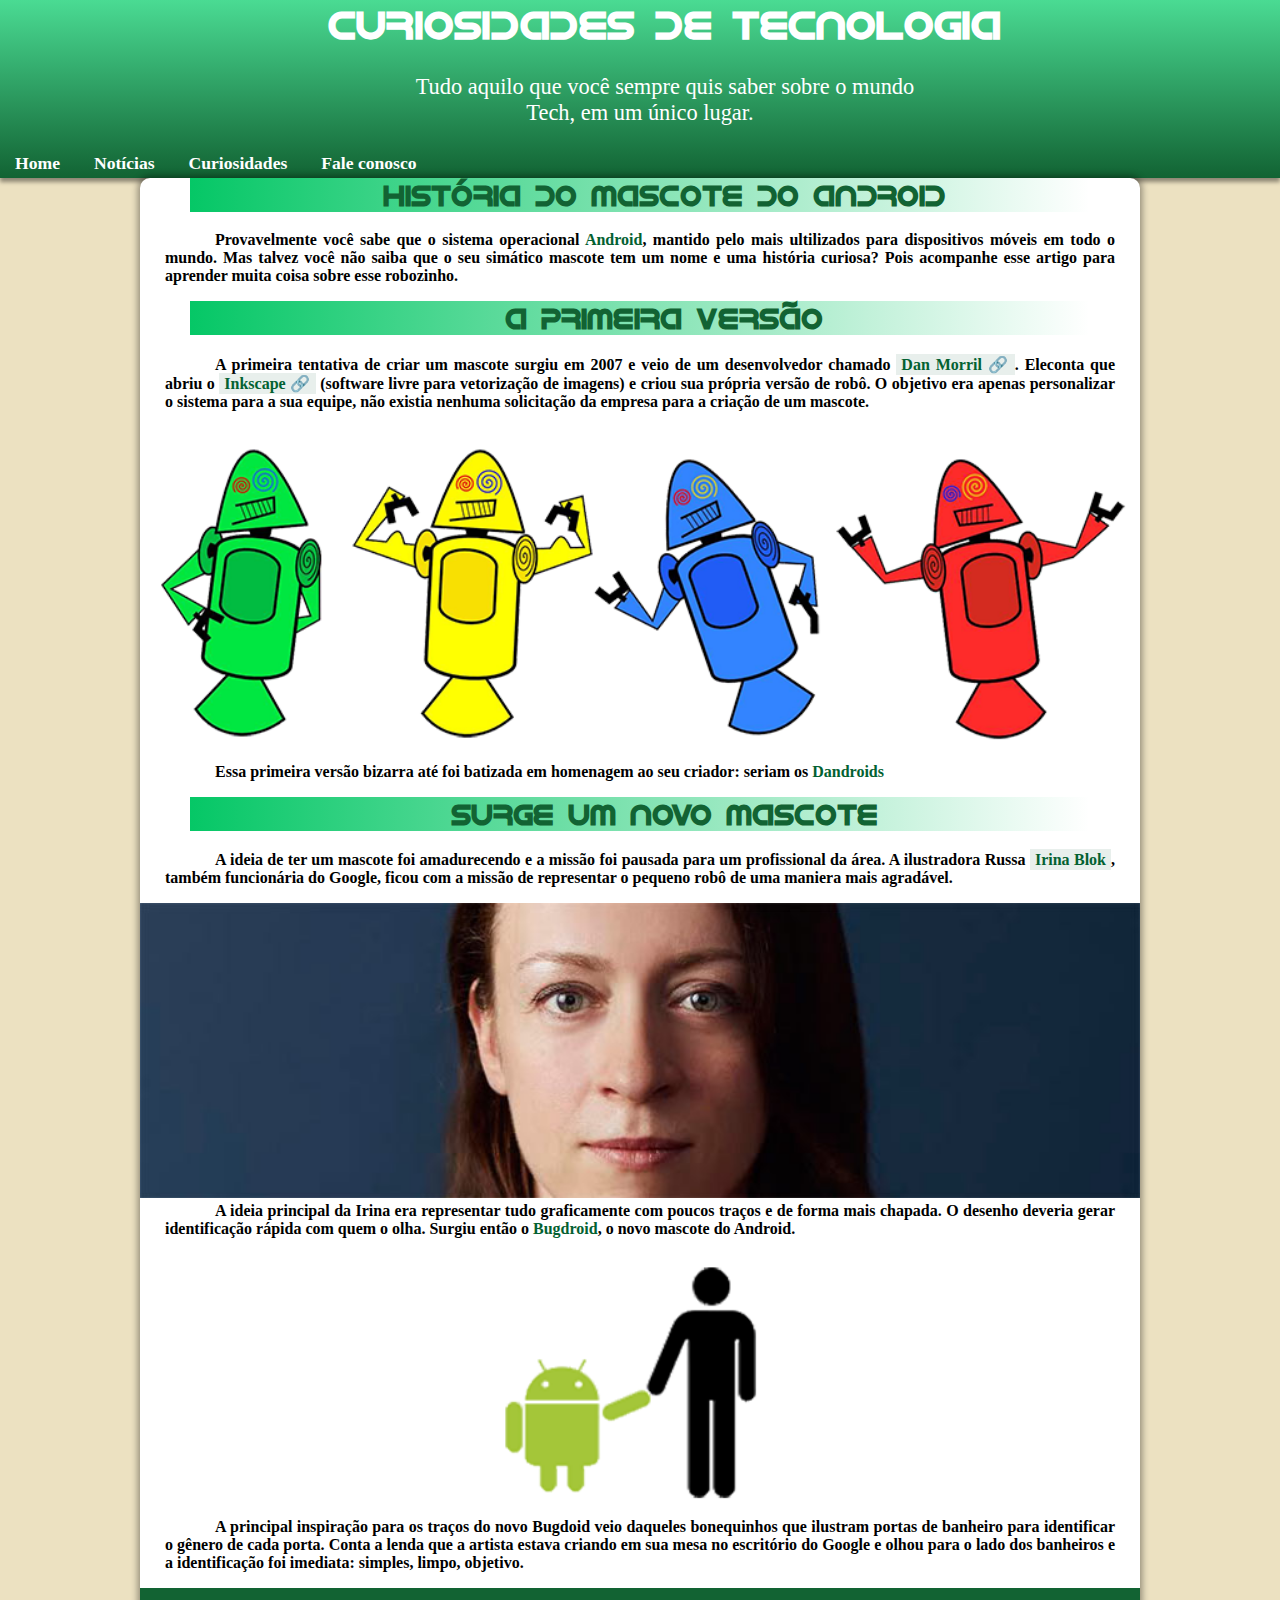
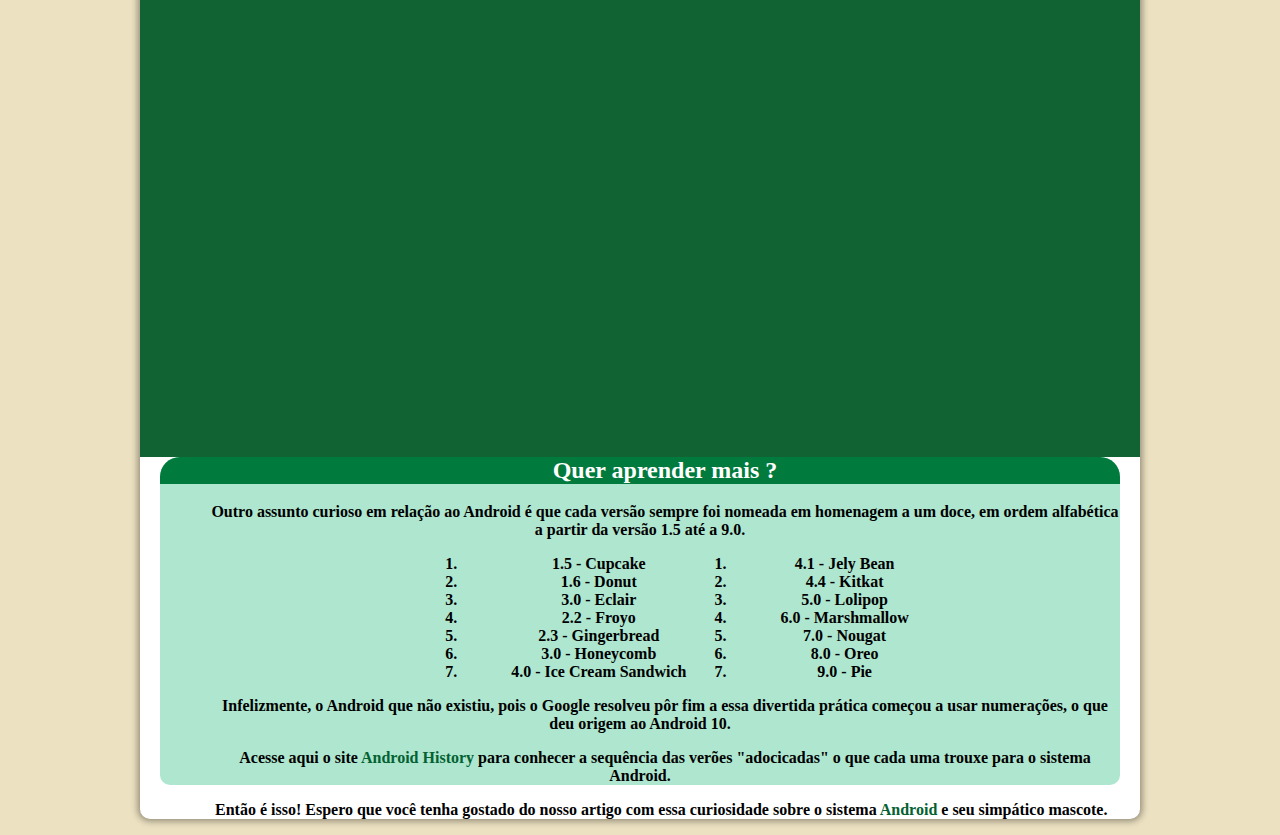
<file: index.html>
<!DOCTYPE html>
<html lang="pt-br">
<head>
    <meta charset="UTF-8">
    <meta http-equiv="X-UA-Compatible" content="IE=edge">
    <meta name="viewport" content="width=device-width, initial-scale=1.0">
    <title>Como surgiu o mascote do Android</title> 
    <link rel="shortcut icon" href="Imagens/favicon.ico" type="image/x-icon">
    <link rel="stylesheet" href="style.css">
    <meta name="description" content="Esse site é para aprimorar minha técnicas que eu fiz no Curso em ídeo">
</head>
<body>
    <header>
        <nav>
            <h1>Curiosidades de tecnologia</h1>
            <p>Tudo aquilo que você sempre quis saber sobre o mundo <br> Tech, em um único lugar.</p>
            <span>Home</span>
            <span>Notícias</span>
            <span>Curiosidades</span>
            <span>Fale conosco</span> 
        </nav>  
    </header>
    <main>
        <h1>História do mascote do android</h1>
        <p>Provavelmente você sabe que o sistema operacional <span id="android">Android</span>, mantido pelo mais ultilizados para dispositivos móveis em todo o mundo. Mas talvez você não saiba que o seu simático mascote tem um nome e uma história curiosa? Pois acompanhe esse artigo para aprender muita coisa sobre esse robozinho.</p>
        <h1>A primeira versão</h1>
        <p>A primeira tentativa de criar um mascote surgiu em 2007 e veio de um desenvolvedor chamado <a href="https://androidcommunity.com/dan-morrill-shows-us-the-android-mascot-that-almost-was-20130103/" target="_blank"><span>Dan Morril 🔗</span></a>. Eleconta que abriu o <a href="https://inkscape.org/pt-br/" target="_blank"><span>Inkscape 🔗</span></a> (software livre para vetorização de imagens) e criou sua própria versão de robô. O objetivo era apenas personalizar o sistema para a sua equipe, não existia nenhuma solicitação da empresa para a criação de um mascote.</p>
        <picture>
            <source media="(max-width: 800px)" srcset="Imagens/dan-droids-pq.png">
            <img id="dandroids" src="Imagens/dan-droids.png" alt="Dan droids">
        </picture>     
        <p>Essa primeira versão bizarra até foi batizada em homenagem ao seu criador: seriam os <span>Dandroids</span></p>
        <h1>Surge um novo mascote</h1>
        <p>A ideia de ter um mascote foi amadurecendo e a missão foi pausada para um profissional da área. A ilustradora Russa <a href="https://www.irinablok.com/android" target="_blank"><span id="irina_blok" >Irina Blok</span></a>, também funcionária do Google, ficou com a missão de representar o pequeno robô de uma maniera mais agradável.</p>

        <picture>
            <source media="(max-width: 700px)" srcset="Imagens/irina-blok-pq.jpg">
            <img id="irina" src="Imagens/irina-blok.jpg" alt="Irina Blok">
        </picture
        >  
        <p>A ideia principal da Irina era representar tudo graficamente com poucos traços e de forma mais chapada. O desenho deveria gerar identificação rápida com quem o olha. Surgiu então o <span id="buddroid">Bugdroid</span>, o novo mascote do Android.</p>
        <picture>
            <img id="bugdroids" src="Imagens/bugdroid.png" alt="bugdroid">
        </picture>
        
        <p>A principal inspiração para os traços do novo Bugdoid veio daqueles bonequinhos que ilustram portas de banheiro para identificar o gênero de cada porta. Conta a lenda que a artista estava criando em sua mesa no escritório do Google e olhou para o lado dos banheiros e a identificação foi imediata: simples, limpo, objetivo.</p>
        
        <div class="youtube">
            <iframe width="560" height="315" src="https://www.youtube.com/embed/l2UDgpLz20M" title="YouTube video player" frameborder="none" allow="accelerometer; autoplay; clipboard-write; encrypted-media; gyroscope; picture-in-picture; web-share" allowfullscreen></iframe>
        
        
        </div>
        <aside>
            <h2>Quer aprender mais ?</h2>
            <p>Outro assunto curioso em relação ao Android é que cada versão sempre foi nomeada em homenagem a um doce, em ordem alfabética a partir da versão 1.5 até a 9.0.</p>
            <div id="lista">
                <ol id="esquerda">
                    <li>1.5 - Cupcake</li>
                    <li>1.6 - Donut</li>
                    <li>3.0 - Eclair</li>
                    <li>2.2 - Froyo</li>
                    <li>2.3 - Gingerbread</li>
                    <li>3.0 - Honeycomb</li>
                    <li>4.0 - Ice Cream Sandwich</li>
                </ol>
                <ol id="direita">
                    <li>4.1 - Jely Bean</li>
                    <li>4.4 - Kitkat</li>
                    <li>5.0 - Lolipop</li>
                    <li>6.0 - Marshmallow</li>
                    <li>7.0 - Nougat</li>
                    <li>8.0 - Oreo</li>
                    <li>9.0 - Pie</li>
                </ol>
            </div>
            
            <p>Infelizmente, o Android que não existiu, pois o Google resolveu pôr fim a essa divertida prática começou a usar numerações, o que deu origem ao Android 10.</p>

            <p id="final">Acesse aqui o site <span>Android History</span> para conhecer a sequência das verões "adocicadas" o que cada uma trouxe para o sistema Android.</p>   

        </aside>
        <p id="final_2">Então é isso! Espero que você tenha gostado do nosso artigo com essa curiosidade sobre o sistema <span>Android</span> e seu simpático mascote.</p>
    </main>
</body>
</html>
</file>
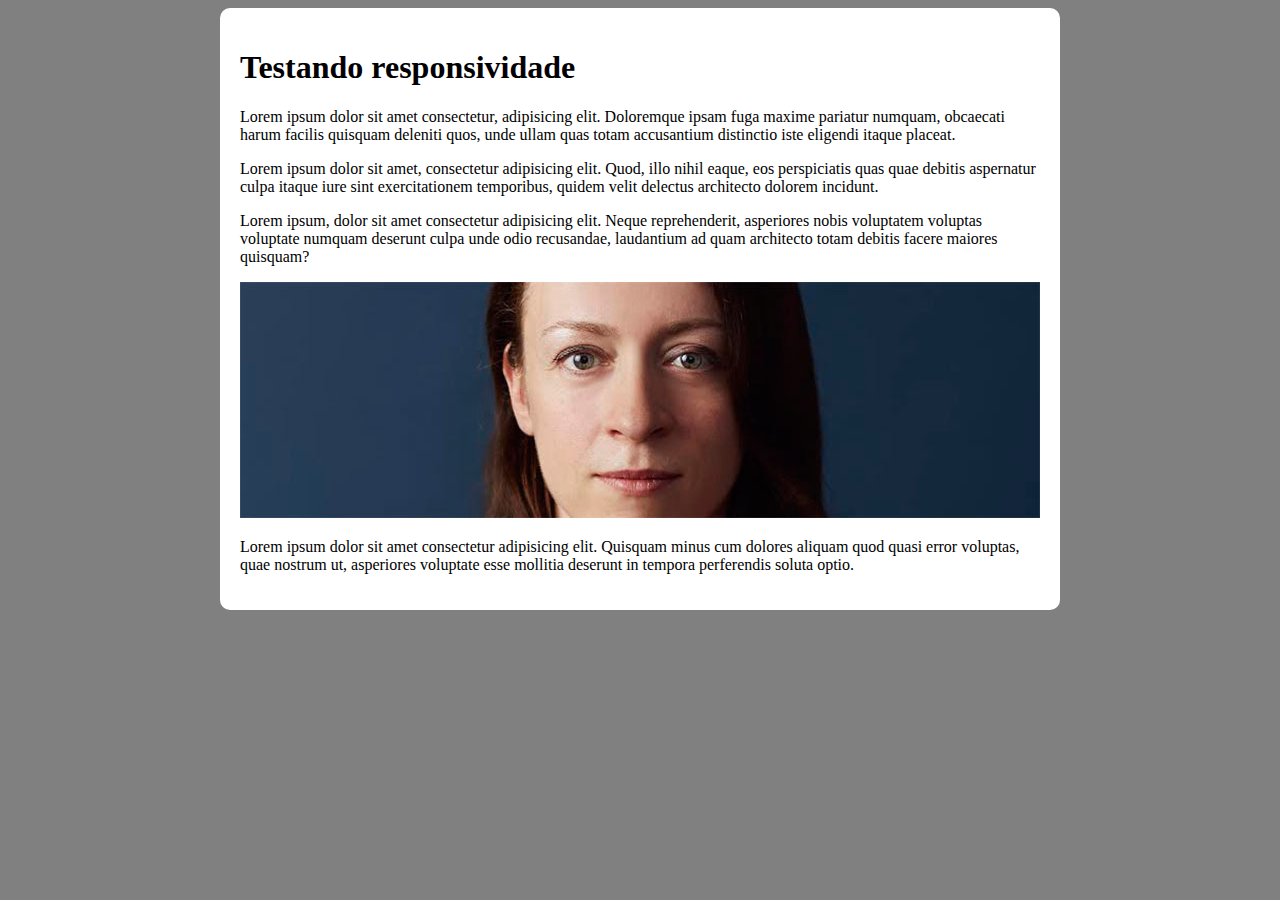
<file: responsivo.html>
<!DOCTYPE html>
<html lang="en">
<head>
    <meta charset="UTF-8">
    <meta http-equiv="X-UA-Compatible" content="IE=edge">
    <meta name="viewport" content="width=device-width, initial-scale=1.0">
    <title>Document</title>
    <style>
        body{
            background-color: gray;
        }
        main{
            background-color: white;
            padding: 20px;
            border-radius: 10px;

            min-width: 320px;
            max-width: 800px;
            margin: auto;
        }
        img{
            width: 100%;
        }
    </style>
</head>
<body>
    <main>
        <h1>Testando responsividade</h1>
        <p>Lorem ipsum dolor sit amet consectetur, adipisicing elit. Doloremque ipsam fuga maxime pariatur numquam, obcaecati harum facilis quisquam deleniti quos, unde ullam quas totam accusantium distinctio iste eligendi itaque placeat.</p>
        <p>Lorem ipsum dolor sit amet, consectetur adipisicing elit. Quod, illo nihil eaque, eos perspiciatis quas quae debitis aspernatur culpa itaque iure sint exercitationem temporibus, quidem velit delectus architecto dolorem incidunt.</p>
        <p>Lorem ipsum, dolor sit amet consectetur adipisicing elit. Neque reprehenderit, asperiores nobis voluptatem voluptas voluptate numquam deserunt culpa unde odio recusandae, laudantium ad quam architecto totam debitis facere maiores quisquam?</p>
        <picture>
        <source media="(max-width: 800px)" srcset="Imagens/irina-blok-pq.jpg">
            <img src="Imagens/irina-blok.jpg" alt=""></picture>
        <p>Lorem ipsum dolor sit amet consectetur adipisicing elit. Quisquam minus cum dolores aliquam quod quasi error voluptas, quae nostrum ut, asperiores voluptate esse mollitia deserunt in tempora perferendis soluta optio.</p>
    </main>
    
</body>
</html>
</file>
<file: style.css>
@charset "UTF-8";
header{
    background-image: linear-gradient(to bottom, rgb(74, 219, 147), rgb(18, 99, 51));  /*banner*/
    box-shadow: 0px 4px 4px rgba(0, 0, 0, 0.4);
}
@font-face {
    font-family: "fonte";
    src: url(Fontes/idroid.otf);
}
/*usar ".." para definir um endereço , ele volta uma pasta anterior*/
:root{
    --branca: #ffffff;
    --preta: #000000;
    --magenta :#ff00ff;
    --ciano: #00ffff; /*Variáveis em CSS usado para guardar dados :root{}*/
    --amarelo: #ffff00;
    --vermelha: #ff0000;
    --azul: #0000ff;
    --verde: #00ff00;
    --teste: rgb(0, 255, 200);

}
header > nav >  h1{
    font-size: 2.5em;
    text-align: center;      /*Título*/
    color: var(--branca);
    font-weight: bold;
    background-image: none;
}
header > nav > p{
    color: var(--branca);        /*mensagem depois do título*/
    text-align: center;
    font-size: 1.4em;
}
header > nav > span{
    cursor: pointer;
    color: white;       /*Menus*/
    font-size: 1.1em;
    font-weight: bold;
    margin-left: 10px;
    margin-right: 10px;
    height: 30px;
    padding: 5px;
    line-height: 30px;
    border-radius: 5px;
}
header > nav > span:hover{
    transition: 0.3s ease-in-out;
    background-color: rgb(174, 230, 207);
    color: rgb(18, 99, 51);
} 
h1{
    font-family: "fonte";
    font-size: 1.8em;
    color: rgb(18, 99, 51);
    background-image: linear-gradient(to right, rgb(5, 199, 102), rgba(0, 0, 0, 0));
    margin-left: 50px;
    margin-right: 50px;
}
body{
    background-color: rgb(236, 225, 193);
    text-indent: 50px;
}
main{
    border-radius: 10px;
    background-color: white;
    margin: auto;
    text-align: center;
    font-size: 1em;
    font-weight: 600;
    min-width: 320px;
    max-width: 1000px;
    box-shadow: 0px 0px 7px 2px rgba(0, 0, 0, 0.4);
}
span{
    color: rgb(3, 97, 50);
}
aside{
    margin-right: 20px;
    margin-left: 20px;
    background-color: rgb(174, 230, 207);
    border-radius: 20px 20px 20px 20px;
}
aside > h2{
    background-color: rgb(0, 122, 61);
    color: white;
    border-radius: 20px 20px 0px 0px;
}
aside >p{
    background-color: rgb(174, 230, 207);
    color: black;
}
aside > ol{
    background-color: rgb(174, 230, 207);
    color: black;
    text-align: center;
}
#esquerda{
    display: inline-block;
}
#direita{
    display: inline-block;
}
aside > p{
    background-color: rgb(174, 230, 207);
}
iframe{
    scale: 1.3;
}
*{
    margin-top: 0;
    margin-left: 0;
    margin-right: 0;
}
main > p{
    margin-left: 25px;
    margin-right: 25px;
}
header > p {
    margin-left: 25px;
    margin-right: 25px;
}
#lista{
    text-align: center;
}
main > p{
    text-align: justify;
}
img{
    width: 100%;
}
main > p > a{
    padding: 2px 5px 2px 5px;
    text-decoration: none;
    background-color: rgba(124, 163, 144, 0.171);
}
#bugdroids{
    max-width: 400px;
    height: 100%;
    width: 100%;
}
#final{
    border-radius: 10px;
}
.youtube{
    background-color: rgb(18, 99, 51);
    padding: 75px;
}
#dandroids{
    height: 100%;
    width: 100%;
}
#irina{
    height: 100%;
    width: 100%;
}
</file>
